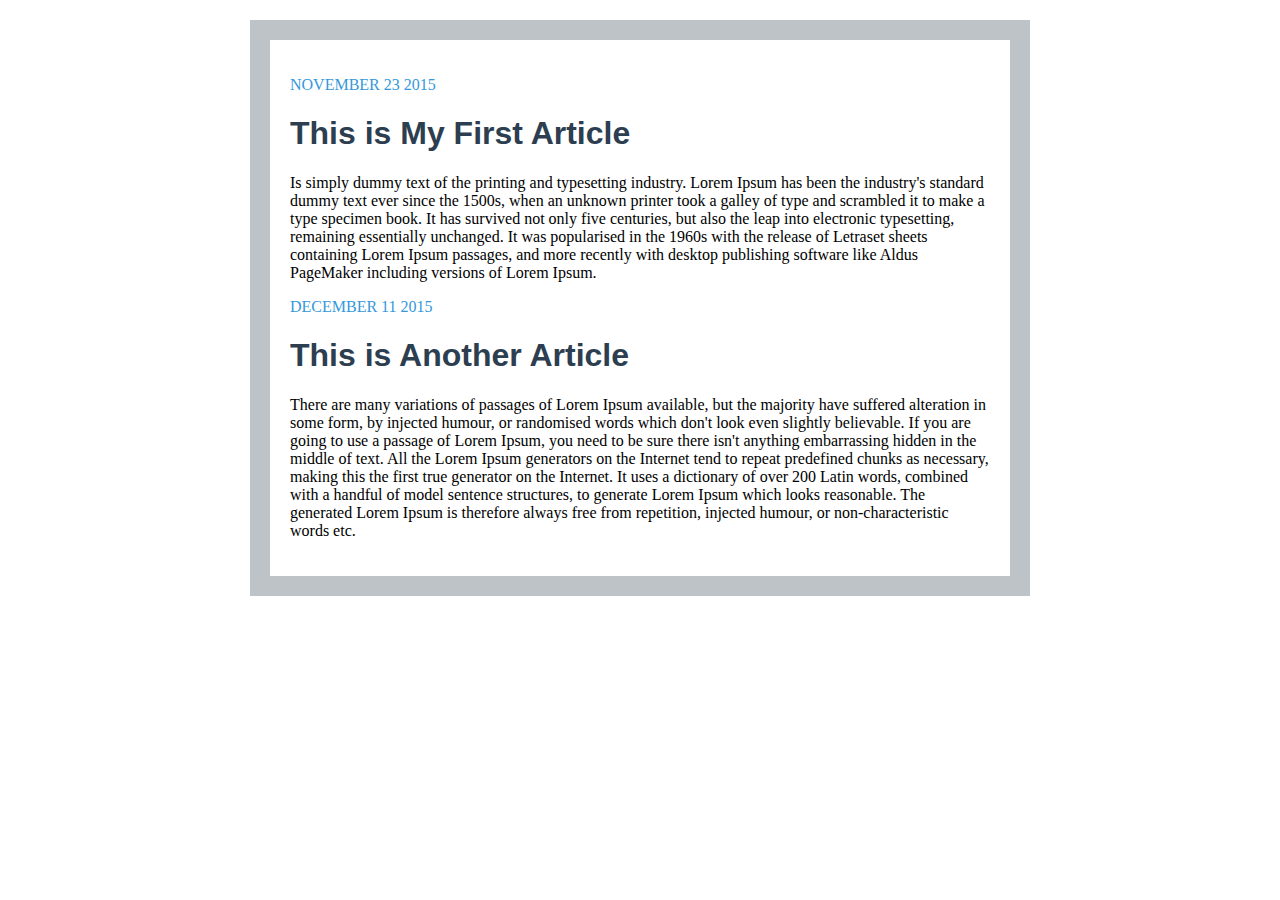
<file: blog.html>
<!DOCTYPE html>
<html lang="en">
<head>
    <meta charset="UTF-8">
    <meta name="viewport" content="width=device-width, initial-scale=1.0">
    <meta http-equiv="X-UA-Compatible" content="ie=edge">
    <title>Blog</title>
    <link rel="stylesheet" type="text/css" href="css/blog.css">
</head>
<body>
    <p class="date">november 23 2015</p>
    <h1>This is My First Article</h1>
    <p>Is simply dummy text of the printing and typesetting industry. Lorem Ipsum has been the industry's standard dummy text ever since the 1500s, when an unknown printer took a galley of type and scrambled it to make a type specimen book. It has survived not only five centuries, but also the leap into electronic typesetting, remaining essentially unchanged. It was popularised in the 1960s with the release of Letraset sheets containing Lorem Ipsum passages, and more recently with desktop publishing software like Aldus PageMaker including versions of Lorem Ipsum.</p>
    <p class="date">December 11 2015</p>

    <h1>This is Another Article</h1>
    <p>There are many variations of passages of Lorem Ipsum available, but the majority have suffered alteration in some form, by injected humour, or randomised words which don't look even slightly believable. If you are going to use a passage of Lorem Ipsum, you need to be sure there isn't anything embarrassing hidden in the middle of text. All the Lorem Ipsum generators on the Internet tend to repeat predefined chunks as necessary, making this the first true generator on the Internet. It uses a dictionary of over 200 Latin words, combined with a handful of model sentence structures, to generate Lorem Ipsum which looks reasonable. The generated Lorem Ipsum is therefore always free from repetition, injected humour, or non-characteristic words etc.</p>

</body>
</html>
</file>
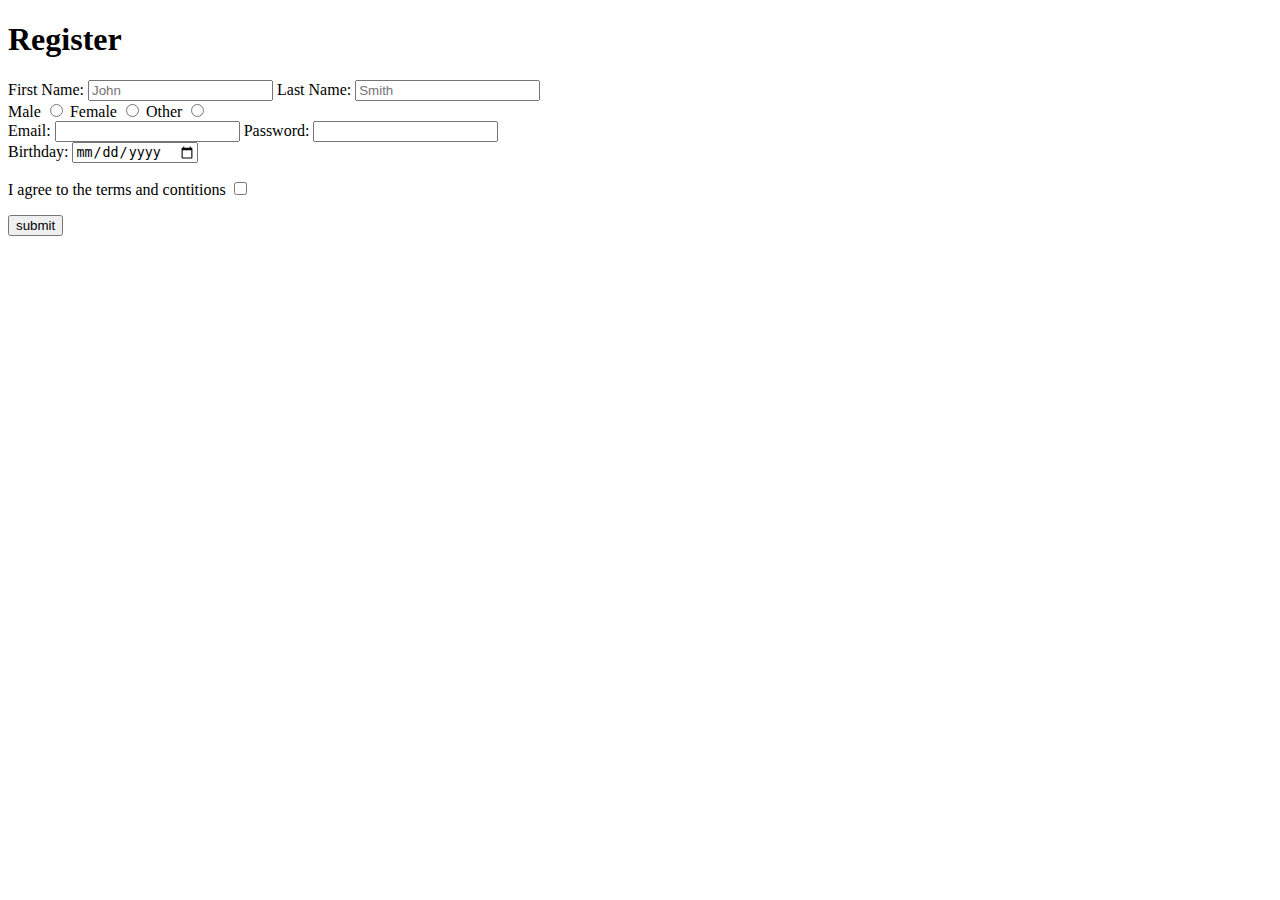
<file: formproject.html>
<!DOCTYPE html>
<html lang="en">
<head>
    <meta charset="UTF-8">
    <meta name="viewport" content="width=device-width, initial-scale=1.0">
    <meta http-equiv="X-UA-Compatible" content="ie=edge">
    <title>Form</title>
</head>
<body>
    <form>
        <div>
            <h1>Register</h1>
            <label for="first">First Name:</label>
            <input id="first" name="firstname" type="text" placeholder="John">
            <label for="last">Last Name:</label>
            <input id="last" name="lastname" type="text" placeholder="Smith">
        </div>
        <div>
            <label for="male">Male</label>
            <input id="male" name="gender" type="radio" value="male">
            <label for="female">Female</label>
            <input id="female" name="gender" type="radio" value="female">
            <label for="other">Other</label>
            <input id="other" name="gender" type="radio" value="other">
        </div>
        
        <div>
            <label for="email">Email:</label>
            <input id="email" type="text" required>
            <label for="password">Password:</label>
            <input id="password" type="password" required maxlength="10" minlength="5">
        </div>
        <div>
            <label for="birthday">Birthday:</label>
            <input id="birthday" type="date">
        </div>
    
        <div>
            <p>I agree to the terms and contitions <input type="checkbox"></p>
            <button>submit</button>
        </div>
    </form>
    
</body>
</html>
</file>
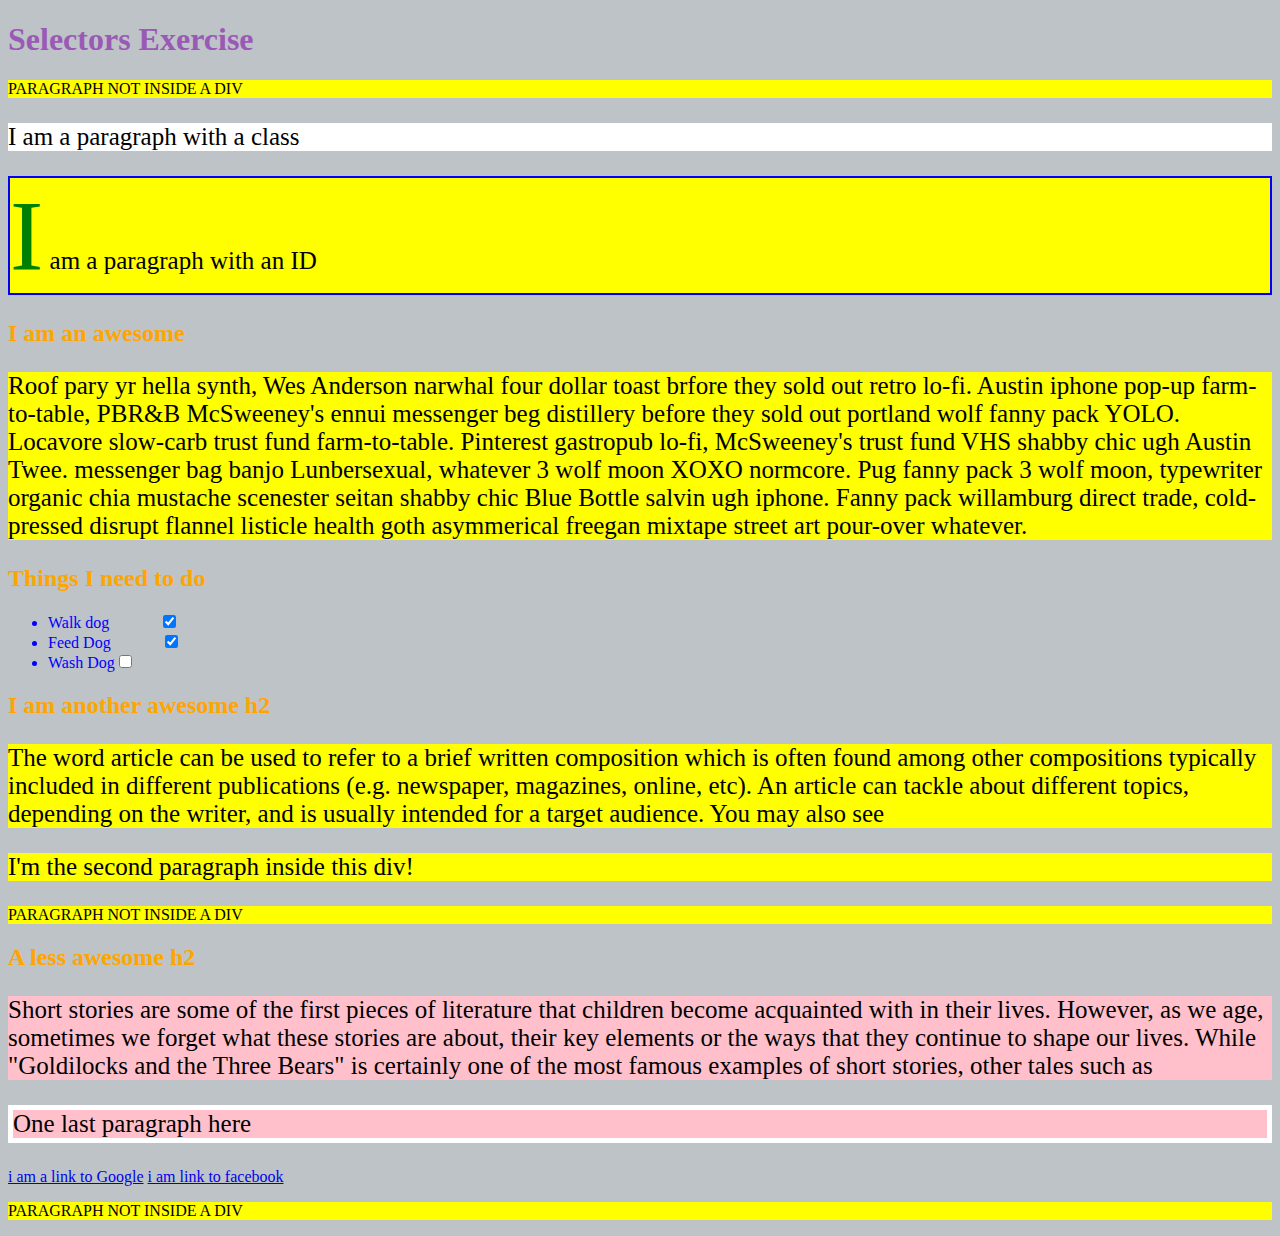
<file: selectorexercise.html>
<!DOCTYPE html>
<html lang="en">
<head>
    <meta charset="UTF-8">
    <meta name="viewport" content="width=device-width, initial-scale=1.0">
    <meta http-equiv="X-UA-Compatible" content="ie=edge">
    <title>Document</title>
    <link rel="stylesheet" type="text/css" href="css/selector.css">
</head>
<body>
    <h1>Selectors Exercise</h1>
    <p>PARAGRAPH NOT INSIDE A DIV</p>

    <div>
        <p class="hello">I am a paragraph with a class</p>
        <p id="special">I am a paragraph with an ID</p>

        <h2>I am an awesome</h2>

        <p>Roof pary yr hella synth, Wes Anderson narwhal four dollar toast brfore they sold out retro lo-fi.
            Austin iphone pop-up farm-to-table, PBR&B McSweeney's ennui messenger beg distillery before they sold out portland wolf fanny pack YOLO.
            Locavore slow-carb trust fund farm-to-table. Pinterest gastropub lo-fi,
            McSweeney's trust fund VHS shabby chic ugh Austin Twee. messenger bag banjo Lunbersexual,
            whatever 3 wolf moon XOXO normcore. Pug fanny pack 3 wolf moon,
            typewriter organic chia mustache scenester seitan shabby chic Blue Bottle
            salvin ugh iphone. Fanny pack willamburg direct trade, cold-pressed disrupt flannel listicle health goth
            asymmerical freegan mixtape street art pour-over whatever.
        </p>
    </div>

    <div>
        <h2>Things I need to do</h2>

        <ul>
            <li>Walk dog <input type="checkbox" checked></li>
            <li>Feed Dog <input type="checkbox" checked></li>
            <li>Wash Dog<input type="checkbox"></li>
        </ul>

        <h2>I am another awesome h2</h2>

        <p>The word article can be used to refer to a brief written composition which is often found among other compositions typically included in different publications (e.g. newspaper, magazines, online, etc).
             An article can tackle about different topics, depending on the writer, and is usually intended for a target audience. You may also see</p>

             <p>I'm the second paragraph inside this div!</p>
    </div>

    <p>PARAGRAPH NOT INSIDE A DIV</p>
    <div>
    <h2>A less awesome h2</h2>

    <p>Short stories are some of the first pieces of literature that children become acquainted with in their lives. However, as we age, sometimes we forget what these stories are about, their key elements or the ways that they continue to shape our lives.

            While "Goldilocks and the Three Bears" is certainly one of the most famous examples of short stories, other tales such as </p>
    <p>One last paragraph here</p>
    <a href="https://www.google.com">i am a link to Google</a>
    <a href="https://WWW.facebook.com">i am link to facebook</a>
    </div>
    <p>PARAGRAPH NOT INSIDE A DIV</p>
</body>
</html>
</file>
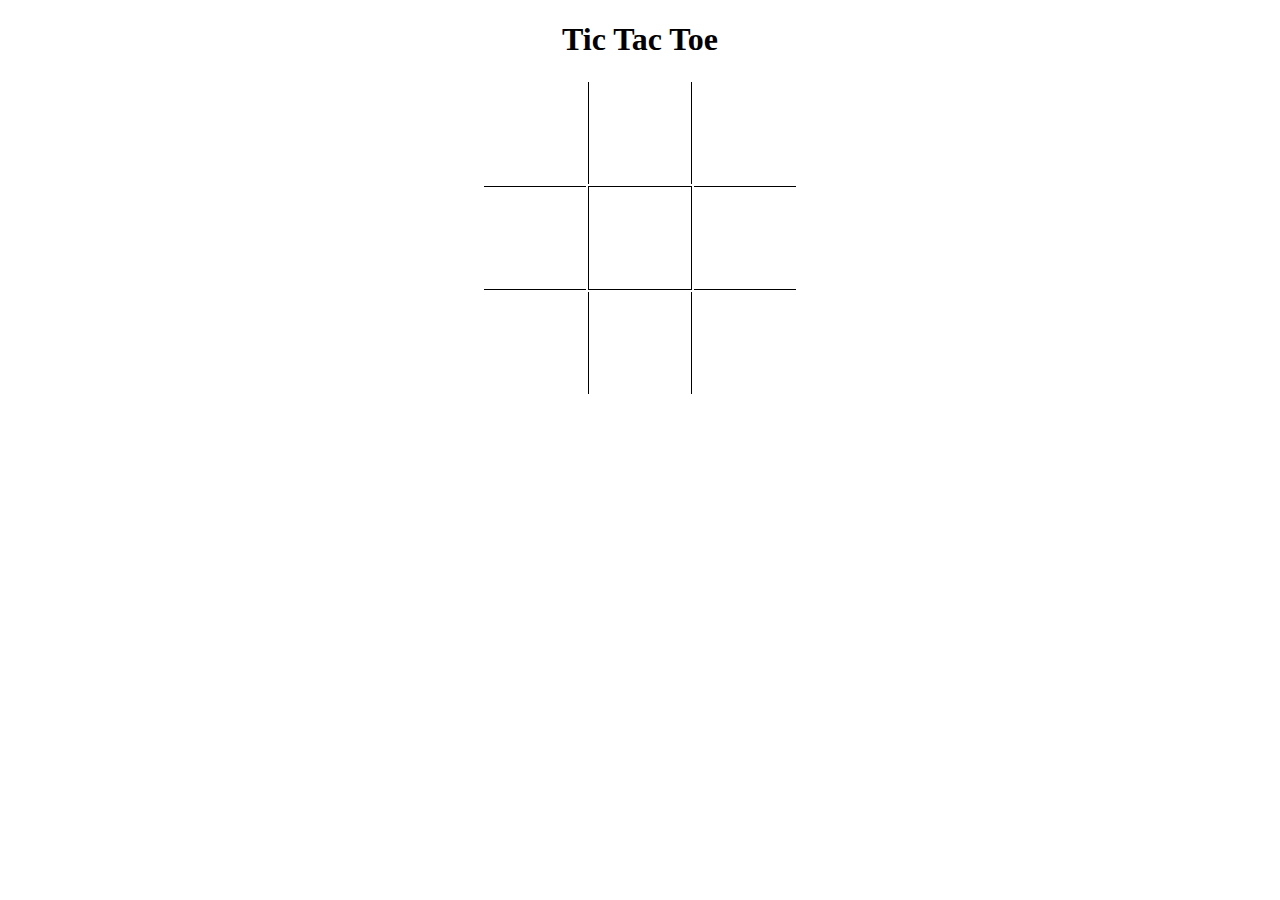
<file: tictactoe.html>
<!DOCTYPE html>
<html lang="en">
<head>
    <meta charset="UTF-8">
    <meta name="viewport" content="width=device-width, initial-scale=1.0">
    <meta http-equiv="X-UA-Compatible" content="ie=edge">
    <title>Tic Tac Toc table</title>
    <link rel="stylesheet" type="text/css" href="css/tictac.css">
</head>
<body>
    <h1>Tic Tac Toe</h1>
    <table>
        <tr>
            <td></td>
            <td class="vertical"></td>
            <td></td>
        </tr>
        <tr>
            <td class="horizontal"></td>
            <td class="horizontal vertical"></td>
            <td class="horizontal"></td>
        </tr>
        <tr>
            <td></td>
            <td class="vertical"></td>
            <td></td>
        </tr>
    </table>
</body>
</html>
</file>
<file: css/blog.css>
.date {
    text-transform: uppercase;
    color: #3498db;

}

h1 {
    color: #2c3e50;
    font-family: 'Source Sans Pro', sans-serif;
    
}

body {
    border: 20px solid #bdc3c7;
    padding: 20px;
    max-width: 700px;
    width: 80%;
    margin: 20px auto;
}
</file>
<file: css/selector.css>
body {
    background: #bdc3c7;
}

h1 {
    color: #9b59b6;
}

h2 {
    color: orange;
}

ul li {
    color: #0000ff;

}

p {
    background: yellow;
}

input {
    border: 3px solid red;
}

.hello {
    background: white;
}

#special {
    border: 2px solid #0000ff;
}

.special {
    border: 2px solid rgb(0, 0, 200);
}

div p {
    font-size: 25px;
    
}

input[type="text"] {
    background: gray;
}

div:nth-of-type(3) p {
    background: pink;
}

div:nth-of-type(3) p:nth-of-type(2) {
    border: 5px solid white;
}

div:nth-of-type(3) em {
    color: white;
    font-size: 20px;
}

input:checked {
    margin-left: 50px;
}

label {
    text-transform: uppercase;
} 

#special:first-letter {
    color: green;
    font-size: 100px;
}

h1:hover {
    color: blue;
}

a:visited {
    color: gray;
}

a:hover {
    color: white;
}
</file>
<file: css/tictac.css>
td {
    width: 100px;
    height: 100px;
}
.vertical {
    border-left: 1px solid black;
    border-right: 1px solid black;
}

.horizontal {
    border-top: 1px solid black;
    border-bottom: 1px solid black;
}
table {
    margin: auto;
}

h1 {
    text-align: center;
}
</file>
